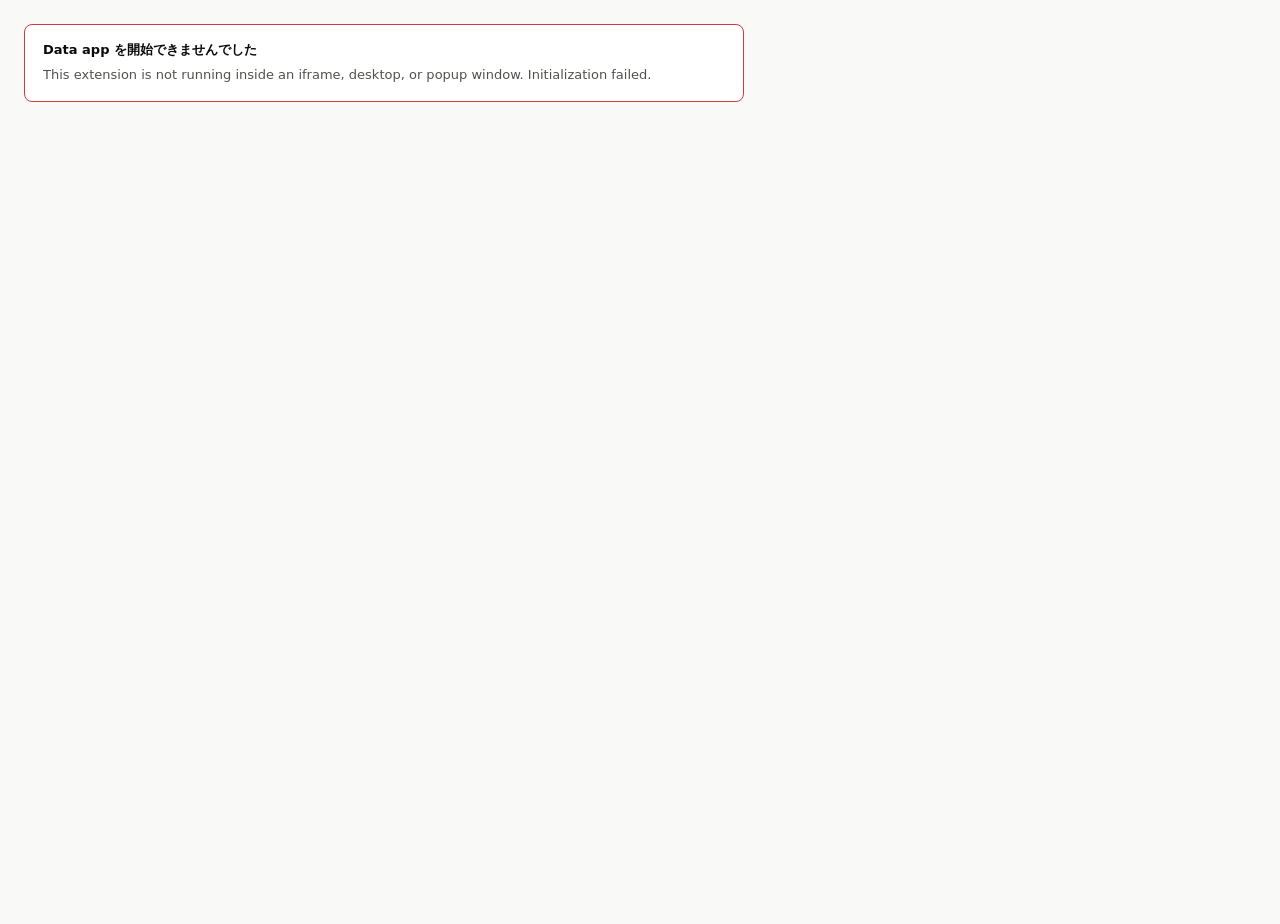
<file: apps/Globe Explorer/Packages/com.tableau.mcp.globe-explorer/content/index.html>
<!doctype html>
<html lang="ja">
  <head>
    <meta charset="utf-8" />
    <meta name="viewport" content="width=device-width, initial-scale=1" />
    <title>Globe Explorer</title>
    <link rel="stylesheet" href="src/kit.css" />
    <link rel="stylesheet" href="src/styles.css" />
  </head>
  <body>
    <!-- app.js が置き換える。これが残っていたらスクリプトが動いていない。 -->
    <div id="app"><p class="kit-boot">Globe Explorer を読み込み中…</p></div>
    <!-- ビルド工程なし。すべてパッケージ内に同梱した classic script(CDN は CSP で遮断される)。 -->
    <script src="src/tableau.extensions.1.latest.min.js"></script>
    <script src="src/local-query.js"></script>
    <script src="src/kit.js"></script>
    <script src="src/vendor/d3-array.min.js"></script>
    <script src="src/vendor/d3-geo.min.js"></script>
    <script src="src/vendor/topojson-client.min.js"></script>
    <!-- 地形は fetch できない(null オリジンで CORS 不可)ので、グローバル変数を置く .js として同梱。 -->
    <script src="src/vendor/world-110m.js"></script>
    <script src="src/globe.js"></script>
    <script src="src/app.js"></script>
  </body>
</html>
</file>
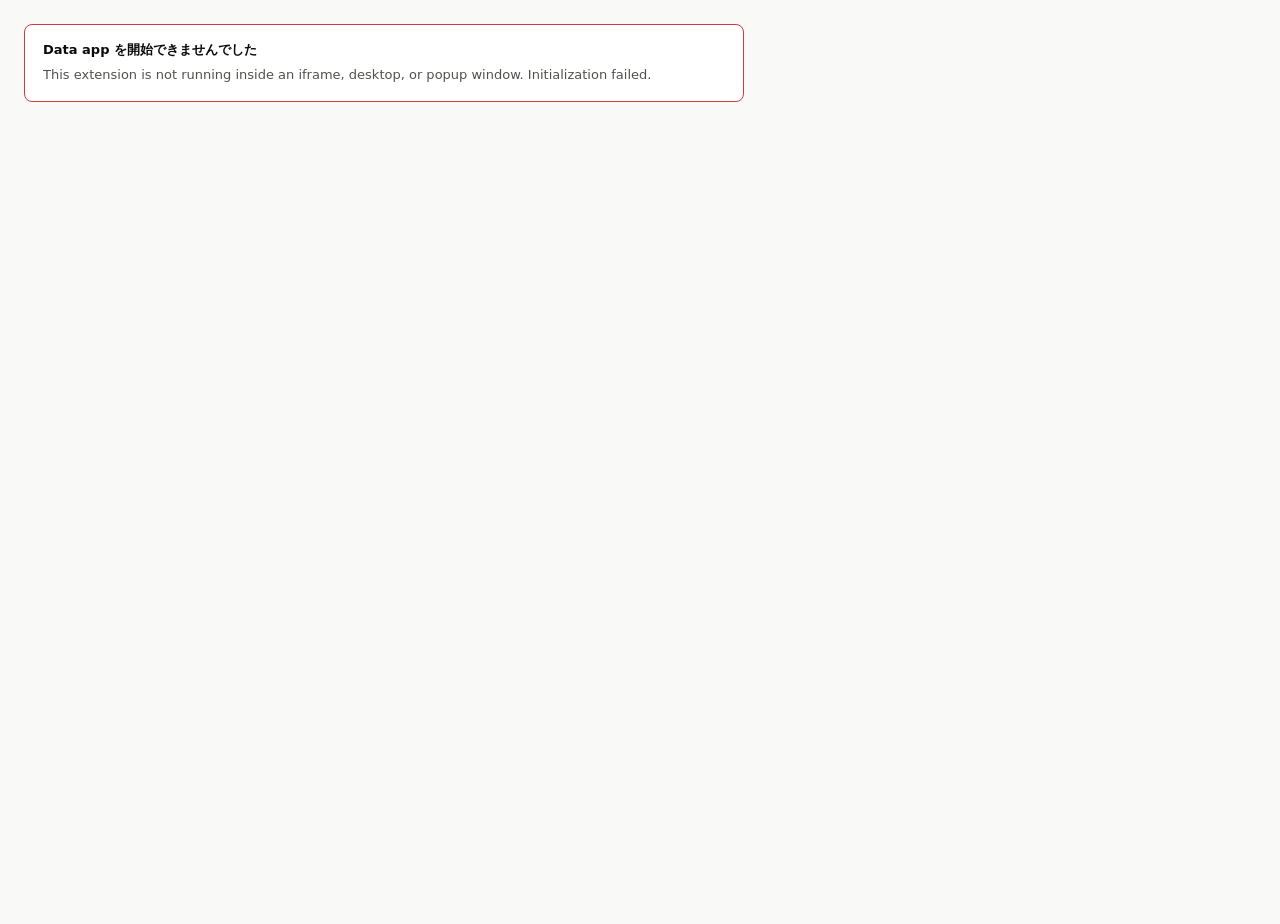
<file: apps/HR Dashboard/Packages/com.tableau.mcp.hr-dashboard/content/index.html>
<!doctype html>
<html lang="ja">
  <head>
    <meta charset="utf-8" />
    <meta name="viewport" content="width=device-width, initial-scale=1" />
    <title>HR Dashboard</title>
    <link rel="stylesheet" href="src/kit.css" />
    <link rel="stylesheet" href="src/styles.css" />
  </head>
  <body>
    <!-- app.js が置き換える。これが残っていたらスクリプトが動いていない。 -->
    <div id="app"><p class="kit-boot">HR Dashboard を読み込み中…</p></div>
    <script src="src/tableau.extensions.1.latest.min.js"></script>
    <script src="src/kit.js"></script>
    <script src="src/app.js"></script>
  </body>
</html>
</file>
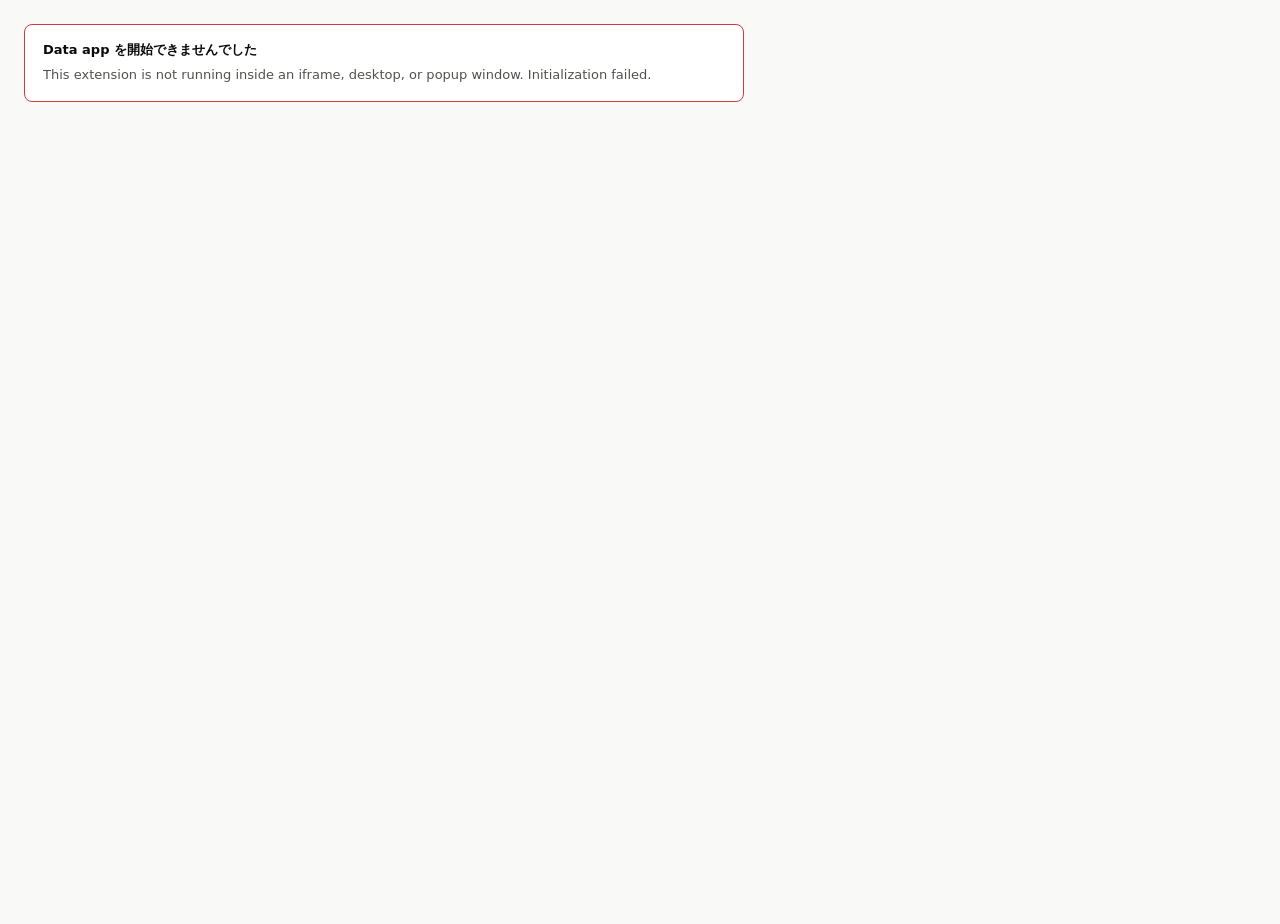
<file: apps/Misleading Chart Lab/Packages/com.tableau.mcp.misleading-chart-lab/content/index.html>
<!doctype html>
<html lang="ja">
  <head>
    <meta charset="utf-8" />
    <meta name="viewport" content="width=device-width, initial-scale=1" />
    <title>Misleading Chart Lab</title>
    <link rel="stylesheet" href="src/kit.css" />
    <link rel="stylesheet" href="src/styles.css" />
  </head>
  <body>
    <!-- app.js が置き換える。これが残っていたらスクリプトが動いていない。 -->
    <div id="app"><p class="kit-boot">Misleading Chart Lab を読み込み中… / Loading…</p></div>
    <script src="src/tableau.extensions.1.latest.min.js"></script>
    <script src="src/local-query.js"></script>
    <script src="src/kit.js"></script>
    <script src="src/i18n.js"></script>
    <script src="src/charts.js"></script>
    <script src="src/app.js"></script>
  </body>
</html>
</file>
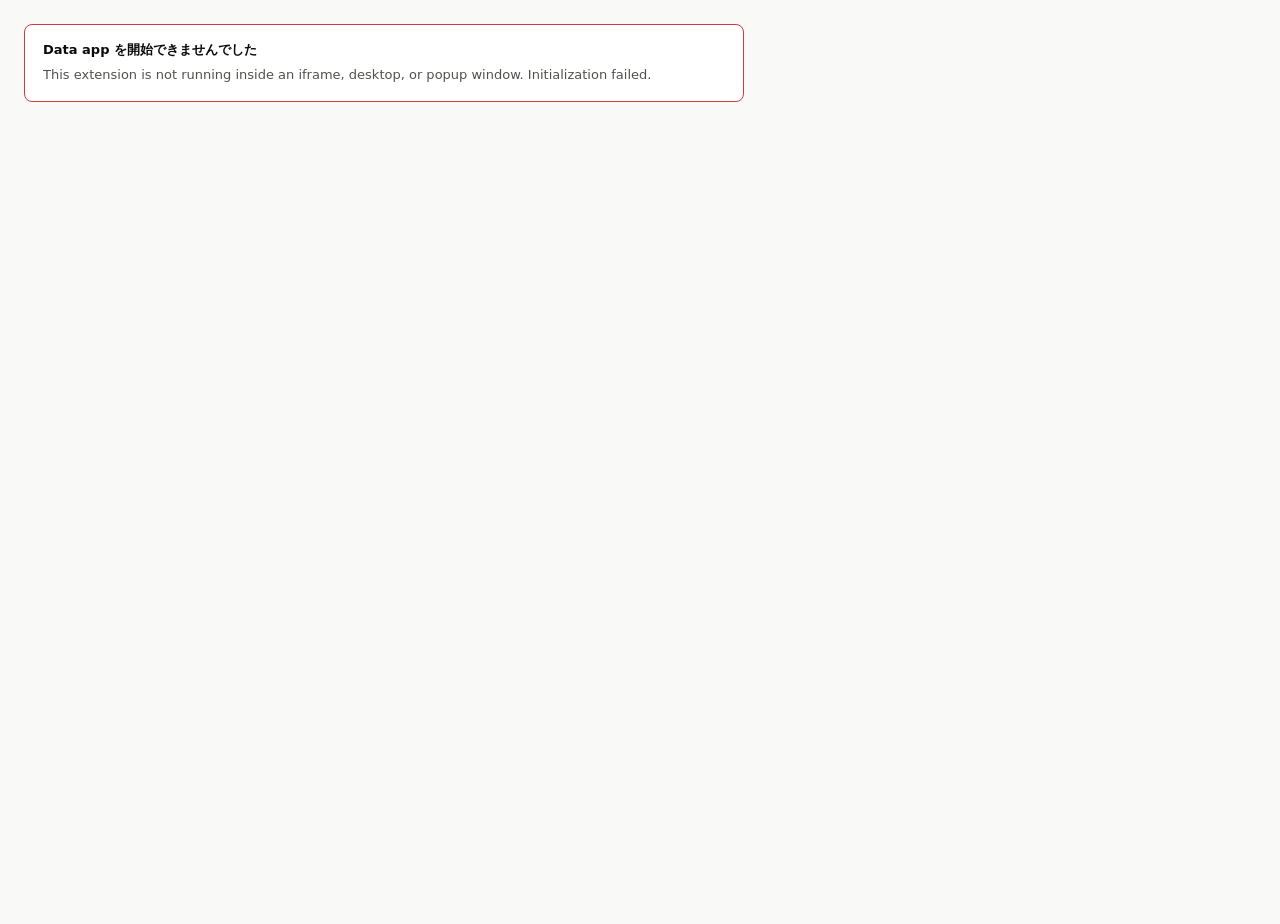
<file: apps/Sandbox Probe/Packages/com.tableau.mcp.sandbox-probe/content/index.html>
<!doctype html>
<html lang="ja">
  <head>
    <meta charset="utf-8" />
    <meta name="viewport" content="width=device-width, initial-scale=1" />
    <title>Sandbox Probe</title>
    <link rel="stylesheet" href="src/kit.css" />
    <link rel="stylesheet" href="src/styles.css" />
  </head>
  <body>
    <!-- app.js が置き換える。これが残っていたらスクリプトが動いていない。 -->
    <div id="app"><p class="kit-boot">Sandbox Probe を読み込み中…</p></div>
    <script src="src/tableau.extensions.1.latest.min.js"></script>
    <script src="src/kit.js"></script>
    <script src="src/app.js"></script>
  </body>
</html>
</file>
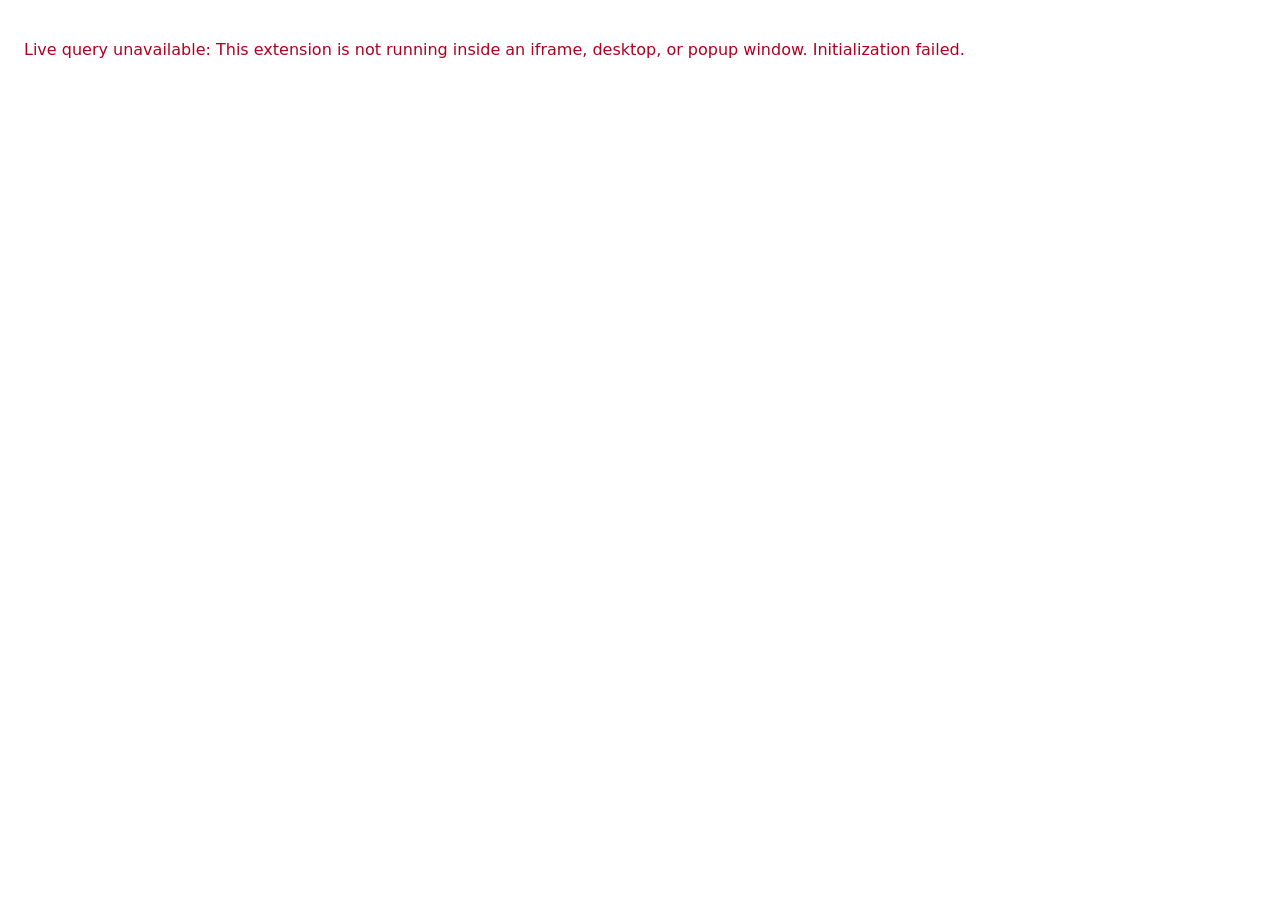
<file: template/Data App Name/Packages/TODO-MANIFEST-ID/content/index.html>
<!doctype html>
<html lang="en">
  <head>
    <meta charset="utf-8" />
    <link rel="stylesheet" href="src/styles.css" />
  </head>
  <body>
    <div id="app"></div>
    <!-- Tableau Extensions API library. Injected into the package by the builder at this exact path;
         it is not part of the workspace source. Must load before app.js. -->
    <script src="src/tableau.extensions.1.latest.min.js"></script>
    <script src="src/app.js"></script>
  </body>
</html>
</file>
<file: apps/Globe Explorer/Packages/com.tableau.mcp.globe-explorer/content/src/kit.css>
/* kit.css — 共通トークンと部品。編集は shared/kit.css、配布は tools/sync-shared.sh。 */
:root {
  --plane: #f9f9f7;
  --surface: #fcfcfb;
  --ink: #0b0b0b;
  --ink-2: #52514e;
  --muted: #898781;
  --grid: #e1e0d9;
  --axis: #c3c2b7;
  --border: rgba(11, 11, 11, 0.1);
  --series-1: #2a78d6;
  --series-2: #eb6834;
  --series-3: #1baf7a;
  --seq-100: #cde2fb;
  --seq-250: #86b6ef;
  --seq-400: #3987e5;
  --seq-550: #1c5cab;
  --seq-700: #0d366b;
  --critical: #d03b3b;
  --good-text: #006300;
}

* { box-sizing: border-box; }

html, body { height: 100%; }

body {
  margin: 0;
  font-family: system-ui, -apple-system, 'Segoe UI', 'Hiragino Sans', 'Noto Sans JP', sans-serif;
  font-size: 13px;
  line-height: 1.45;
  color: var(--ink);
  background: var(--plane);
}

#app { height: 100%; }

.kit-boot { padding: 24px; color: var(--ink-2); }

.kit-fatal {
  margin: 24px;
  padding: 16px 18px;
  border: 1px solid var(--critical);
  border-radius: 8px;
  background: #fff;
  max-width: 720px;
}
.kit-fatal p { margin: 6px 0 0; color: var(--ink-2); word-break: break-word; }

.kit-card {
  background: var(--surface);
  border: 1px solid var(--border);
  border-radius: 10px;
  padding: 14px 16px;
}
.kit-card h2 {
  margin: 0 0 10px;
  font-size: 13px;
  font-weight: 600;
}
.kit-card h2 small { font-weight: 400; color: var(--muted); margin-left: 6px; }

.kit-tile-label { color: var(--ink-2); font-size: 12px; }
.kit-tile-value { font-size: 26px; font-weight: 600; letter-spacing: -0.01em; line-height: 1.2; }
.kit-tile-note { color: var(--muted); font-size: 12px; }

.kit-tip {
  position: fixed;
  display: none;
  z-index: 50;
  pointer-events: none;
  max-width: 280px;
  padding: 8px 10px;
  border-radius: 8px;
  background: #fff;
  border: 1px solid var(--border);
  box-shadow: 0 6px 20px rgba(11, 11, 11, 0.14);
  font-size: 12px;
}
.kit-tip-title { font-weight: 600; margin-bottom: 2px; }
.kit-tip-line { color: var(--ink-2); font-variant-numeric: tabular-nums; }

.kit-empty { color: var(--muted); padding: 18px 0; text-align: center; }
.kit-error { color: var(--critical); padding: 8px 0; word-break: break-word; }

.kit-foot {
  color: var(--muted);
  font-size: 11px;
  font-variant-numeric: tabular-nums;
}

button, select, input { font: inherit; color: inherit; }

.kit-btn {
  border: 1px solid var(--axis);
  background: #fff;
  border-radius: 6px;
  padding: 4px 10px;
  cursor: pointer;
}
.kit-btn:hover { background: var(--plane); }
.kit-btn[aria-pressed='true'] { background: var(--ink); color: #fff; border-color: var(--ink); }
.kit-btn:focus-visible, select:focus-visible, input:focus-visible {
  outline: 2px solid var(--series-1);
  outline-offset: 2px;
}

.kit-bars { display: grid; gap: 6px; }
.kit-bar-row {
  display: grid;
  grid-template-columns: minmax(70px, 34%) 1fr auto;
  align-items: center;
  gap: 8px;
  padding: 1px 0;
  border: 0;
  background: none;
  text-align: left;
  width: 100%;
  cursor: default;
}
.kit-bar-row.is-clickable { cursor: pointer; }
.kit-bar-row.is-clickable:hover .kit-bar-label { text-decoration: underline; }
.kit-bar-row.is-dim .kit-bar-fill { opacity: 0.28; }
.kit-bar-label { overflow: hidden; text-overflow: ellipsis; white-space: nowrap; color: var(--ink-2); }
.kit-bar-track { height: 14px; }
.kit-bar-fill { height: 100%; min-width: 2px; background: var(--series-1); border-radius: 0 4px 4px 0; }
.kit-bar-value { font-variant-numeric: tabular-nums; min-width: 34px; text-align: right; }

.kit-columns { display: block; width: 100%; height: auto; }
.kit-columns-tick { font-size: 9px; fill: var(--muted); }
.kit-columns-peak { font-size: 10px; fill: var(--ink-2); }

.kit-legend { display: flex; flex-wrap: wrap; gap: 4px 14px; color: var(--ink-2); font-size: 12px; margin-bottom: 6px; }
.kit-legend-item { display: inline-flex; align-items: center; gap: 5px; }
.kit-legend-swatch { width: 10px; height: 10px; border-radius: 2px; display: inline-block; }
</file>
<file: apps/Globe Explorer/Packages/com.tableau.mcp.globe-explorer/content/src/styles.css>
.layout {
  height: 100%;
  display: grid;
  grid-template-rows: auto 1fr auto;
  gap: 12px;
  padding: 16px 18px 10px;
}

.top {
  display: flex;
  flex-wrap: wrap;
  align-items: flex-end;
  justify-content: space-between;
  gap: 10px 24px;
}
.top h1 { margin: 0; font-size: 20px; font-weight: 600; letter-spacing: -0.01em; }
.top .sub { margin: 2px 0 0; color: var(--ink-2); }

.controls { display: flex; flex-wrap: wrap; align-items: center; gap: 10px 16px; }
.control { display: flex; align-items: center; gap: 8px; color: var(--ink-2); }
.control input[type='range'] { width: 140px; accent-color: var(--series-1); }
.control select { border: 1px solid var(--axis); border-radius: 6px; padding: 4px 6px; background: #fff; }
.mag-value { min-width: 64px; color: var(--ink); font-variant-numeric: tabular-nums; }

.chip {
  display: inline-flex;
  align-items: center;
  gap: 6px;
  border: 1px solid var(--series-1);
  background: #eaf2fd;
  border-radius: 999px;
  padding: 3px 10px;
  cursor: pointer;
}
.chip-x { color: var(--ink-2); }

.main {
  min-height: 0;
  display: grid;
  grid-template-columns: minmax(0, 1fr) 340px;
  gap: 12px;
}

.stage { position: relative; padding: 0; min-height: 320px; overflow: hidden; }
.globe { display: block; width: 100%; height: 100%; cursor: grab; touch-action: none; }
.globe:active { cursor: grabbing; }
.stage-empty {
  position: absolute;
  inset: 0;
  display: grid;
  place-items: center;
  color: var(--ink-2);
  pointer-events: none;
}

.legend {
  position: absolute;
  left: 12px;
  bottom: 10px;
  display: flex;
  flex-wrap: wrap;
  align-items: center;
  gap: 4px 10px;
  max-width: calc(100% - 90px);
  padding: 6px 10px;
  border-radius: 8px;
  background: rgba(252, 252, 251, 0.9);
  font-size: 11px;
  color: var(--ink-2);
}
.legend-title { color: var(--ink); font-weight: 600; }
.legend-item { display: inline-flex; align-items: center; gap: 4px; font-variant-numeric: tabular-nums; }
.legend-note { color: var(--muted); }
.swatch { width: 10px; height: 10px; border-radius: 50%; display: inline-block; }

.zoom { position: absolute; right: 12px; bottom: 10px; display: grid; gap: 4px; }
.zoom .kit-btn { width: 30px; padding: 2px 0; font-size: 15px; }

.side { min-height: 0; overflow-y: auto; display: grid; gap: 12px; align-content: start; }

.tiles { display: grid; grid-template-columns: 1fr 1fr; gap: 12px 16px; }

.detail-title { font-weight: 600; margin-bottom: 6px; }
.detail-row { display: flex; justify-content: space-between; gap: 12px; color: var(--ink-2); padding: 2px 0; }
.detail-row strong { color: var(--ink); font-weight: 500; font-variant-numeric: tabular-nums; }

.is-loading .side, .is-loading .globe { opacity: 0.6; transition: opacity 0.15s; }

@media (max-width: 820px) {
  .layout { height: auto; grid-template-rows: auto auto auto; }
  .main { grid-template-columns: 1fr; }
  .stage { height: 62vw; min-height: 300px; }
  .side { overflow: visible; }
}
</file>
<file: apps/HR Dashboard/Packages/com.tableau.mcp.hr-dashboard/content/src/kit.css>
/* kit.css — 共通トークンと部品。編集は shared/kit.css、配布は tools/sync-shared.sh。 */
:root {
  --plane: #f9f9f7;
  --surface: #fcfcfb;
  --ink: #0b0b0b;
  --ink-2: #52514e;
  --muted: #898781;
  --grid: #e1e0d9;
  --axis: #c3c2b7;
  --border: rgba(11, 11, 11, 0.1);
  --series-1: #2a78d6;
  --series-2: #eb6834;
  --series-3: #1baf7a;
  --seq-100: #cde2fb;
  --seq-250: #86b6ef;
  --seq-400: #3987e5;
  --seq-550: #1c5cab;
  --seq-700: #0d366b;
  --critical: #d03b3b;
  --good-text: #006300;
}

* { box-sizing: border-box; }

html, body { height: 100%; }

body {
  margin: 0;
  font-family: system-ui, -apple-system, 'Segoe UI', 'Hiragino Sans', 'Noto Sans JP', sans-serif;
  font-size: 13px;
  line-height: 1.45;
  color: var(--ink);
  background: var(--plane);
}

#app { height: 100%; }

.kit-boot { padding: 24px; color: var(--ink-2); }

.kit-fatal {
  margin: 24px;
  padding: 16px 18px;
  border: 1px solid var(--critical);
  border-radius: 8px;
  background: #fff;
  max-width: 720px;
}
.kit-fatal p { margin: 6px 0 0; color: var(--ink-2); word-break: break-word; }

.kit-card {
  background: var(--surface);
  border: 1px solid var(--border);
  border-radius: 10px;
  padding: 14px 16px;
}
.kit-card h2 {
  margin: 0 0 10px;
  font-size: 13px;
  font-weight: 600;
}
.kit-card h2 small { font-weight: 400; color: var(--muted); margin-left: 6px; }

.kit-tile-label { color: var(--ink-2); font-size: 12px; }
.kit-tile-value { font-size: 26px; font-weight: 600; letter-spacing: -0.01em; line-height: 1.2; }
.kit-tile-note { color: var(--muted); font-size: 12px; }

.kit-tip {
  position: fixed;
  display: none;
  z-index: 50;
  pointer-events: none;
  max-width: 280px;
  padding: 8px 10px;
  border-radius: 8px;
  background: #fff;
  border: 1px solid var(--border);
  box-shadow: 0 6px 20px rgba(11, 11, 11, 0.14);
  font-size: 12px;
}
.kit-tip-title { font-weight: 600; margin-bottom: 2px; }
.kit-tip-line { color: var(--ink-2); font-variant-numeric: tabular-nums; }

.kit-empty { color: var(--muted); padding: 18px 0; text-align: center; }
.kit-error { color: var(--critical); padding: 8px 0; word-break: break-word; }

.kit-foot {
  color: var(--muted);
  font-size: 11px;
  font-variant-numeric: tabular-nums;
}

button, select, input { font: inherit; color: inherit; }

.kit-btn {
  border: 1px solid var(--axis);
  background: #fff;
  border-radius: 6px;
  padding: 4px 10px;
  cursor: pointer;
}
.kit-btn:hover { background: var(--plane); }
.kit-btn[aria-pressed='true'] { background: var(--ink); color: #fff; border-color: var(--ink); }
.kit-btn:focus-visible, select:focus-visible, input:focus-visible {
  outline: 2px solid var(--series-1);
  outline-offset: 2px;
}

.kit-bars { display: grid; gap: 6px; }
.kit-bar-row {
  display: grid;
  grid-template-columns: minmax(70px, 34%) 1fr auto;
  align-items: center;
  gap: 8px;
  padding: 1px 0;
  border: 0;
  background: none;
  text-align: left;
  width: 100%;
  cursor: default;
}
.kit-bar-row.is-clickable { cursor: pointer; }
.kit-bar-row.is-clickable:hover .kit-bar-label { text-decoration: underline; }
.kit-bar-row.is-dim .kit-bar-fill { opacity: 0.28; }
.kit-bar-label { overflow: hidden; text-overflow: ellipsis; white-space: nowrap; color: var(--ink-2); }
.kit-bar-track { height: 14px; }
.kit-bar-fill { height: 100%; min-width: 2px; background: var(--series-1); border-radius: 0 4px 4px 0; }
.kit-bar-value { font-variant-numeric: tabular-nums; min-width: 34px; text-align: right; }

.kit-columns { display: block; width: 100%; height: auto; }
.kit-columns-tick { font-size: 9px; fill: var(--muted); }
.kit-columns-peak { font-size: 10px; fill: var(--ink-2); }

.kit-legend { display: flex; flex-wrap: wrap; gap: 4px 14px; color: var(--ink-2); font-size: 12px; margin-bottom: 6px; }
.kit-legend-item { display: inline-flex; align-items: center; gap: 5px; }
.kit-legend-swatch { width: 10px; height: 10px; border-radius: 2px; display: inline-block; }
</file>
<file: apps/HR Dashboard/Packages/com.tableau.mcp.hr-dashboard/content/src/styles.css>
.layout {
  min-height: 100%;
  display: grid;
  grid-template-rows: auto auto 1fr auto;
  gap: 12px;
  padding: 16px 18px 10px;
}

.top {
  display: flex;
  flex-wrap: wrap;
  align-items: flex-end;
  justify-content: space-between;
  gap: 10px 24px;
}
.top h1 { margin: 0; font-size: 20px; font-weight: 600; letter-spacing: -0.01em; }
.top .sub { margin: 2px 0 0; color: var(--ink-2); }

.controls { display: flex; flex-wrap: wrap; align-items: center; gap: 10px 16px; }
.control { display: flex; align-items: center; gap: 8px; color: var(--ink-2); }
.control select {
  border: 1px solid var(--axis);
  border-radius: 6px;
  padding: 4px 6px;
  background: #fff;
  color: var(--ink);
  max-width: 180px;
}

.tile-row { display: grid; grid-template-columns: repeat(4, minmax(0, 1fr)); gap: 12px; }

.grid {
  display: grid;
  grid-template-columns: repeat(3, minmax(0, 1fr));
  gap: 12px;
  align-content: start;
}

.is-loading .tile-row, .is-loading .grid { opacity: 0.6; transition: opacity 0.15s; }

@media (max-width: 980px) {
  .grid { grid-template-columns: repeat(2, minmax(0, 1fr)); }
  .tile-row { grid-template-columns: repeat(2, minmax(0, 1fr)); }
}
@media (max-width: 620px) {
  .grid { grid-template-columns: 1fr; }
}
</file>
<file: apps/Misleading Chart Lab/Packages/com.tableau.mcp.misleading-chart-lab/content/src/kit.css>
/* kit.css — 共通トークンと部品。編集は shared/kit.css、配布は tools/sync-shared.sh。 */
:root {
  --plane: #f9f9f7;
  --surface: #fcfcfb;
  --ink: #0b0b0b;
  --ink-2: #52514e;
  --muted: #898781;
  --grid: #e1e0d9;
  --axis: #c3c2b7;
  --border: rgba(11, 11, 11, 0.1);
  --series-1: #2a78d6;
  --series-2: #eb6834;
  --series-3: #1baf7a;
  --seq-100: #cde2fb;
  --seq-250: #86b6ef;
  --seq-400: #3987e5;
  --seq-550: #1c5cab;
  --seq-700: #0d366b;
  --critical: #d03b3b;
  --good-text: #006300;
}

* { box-sizing: border-box; }

html, body { height: 100%; }

body {
  margin: 0;
  font-family: system-ui, -apple-system, 'Segoe UI', 'Hiragino Sans', 'Noto Sans JP', sans-serif;
  font-size: 13px;
  line-height: 1.45;
  color: var(--ink);
  background: var(--plane);
}

#app { height: 100%; }

.kit-boot { padding: 24px; color: var(--ink-2); }

.kit-fatal {
  margin: 24px;
  padding: 16px 18px;
  border: 1px solid var(--critical);
  border-radius: 8px;
  background: #fff;
  max-width: 720px;
}
.kit-fatal p { margin: 6px 0 0; color: var(--ink-2); word-break: break-word; }

.kit-card {
  background: var(--surface);
  border: 1px solid var(--border);
  border-radius: 10px;
  padding: 14px 16px;
}
.kit-card h2 {
  margin: 0 0 10px;
  font-size: 13px;
  font-weight: 600;
}
.kit-card h2 small { font-weight: 400; color: var(--muted); margin-left: 6px; }

.kit-tile-label { color: var(--ink-2); font-size: 12px; }
.kit-tile-value { font-size: 26px; font-weight: 600; letter-spacing: -0.01em; line-height: 1.2; }
.kit-tile-note { color: var(--muted); font-size: 12px; }

.kit-tip {
  position: fixed;
  display: none;
  z-index: 50;
  pointer-events: none;
  max-width: 280px;
  padding: 8px 10px;
  border-radius: 8px;
  background: #fff;
  border: 1px solid var(--border);
  box-shadow: 0 6px 20px rgba(11, 11, 11, 0.14);
  font-size: 12px;
}
.kit-tip-title { font-weight: 600; margin-bottom: 2px; }
.kit-tip-line { color: var(--ink-2); font-variant-numeric: tabular-nums; }

.kit-empty { color: var(--muted); padding: 18px 0; text-align: center; }
.kit-error { color: var(--critical); padding: 8px 0; word-break: break-word; }

.kit-foot {
  color: var(--muted);
  font-size: 11px;
  font-variant-numeric: tabular-nums;
}

button, select, input { font: inherit; color: inherit; }

.kit-btn {
  border: 1px solid var(--axis);
  background: #fff;
  border-radius: 6px;
  padding: 4px 10px;
  cursor: pointer;
}
.kit-btn:hover { background: var(--plane); }
.kit-btn[aria-pressed='true'] { background: var(--ink); color: #fff; border-color: var(--ink); }
.kit-btn:focus-visible, select:focus-visible, input:focus-visible {
  outline: 2px solid var(--series-1);
  outline-offset: 2px;
}

.kit-bars { display: grid; gap: 6px; }
.kit-bar-row {
  display: grid;
  grid-template-columns: minmax(70px, 34%) 1fr auto;
  align-items: center;
  gap: 8px;
  padding: 1px 0;
  border: 0;
  background: none;
  text-align: left;
  width: 100%;
  cursor: default;
}
.kit-bar-row.is-clickable { cursor: pointer; }
.kit-bar-row.is-clickable:hover .kit-bar-label { text-decoration: underline; }
.kit-bar-row.is-dim .kit-bar-fill { opacity: 0.28; }
.kit-bar-label { overflow: hidden; text-overflow: ellipsis; white-space: nowrap; color: var(--ink-2); }
.kit-bar-track { height: 14px; }
.kit-bar-fill { height: 100%; min-width: 2px; background: var(--series-1); border-radius: 0 4px 4px 0; }
.kit-bar-value { font-variant-numeric: tabular-nums; min-width: 34px; text-align: right; }

.kit-columns { display: block; width: 100%; height: auto; }
.kit-columns-tick { font-size: 9px; fill: var(--muted); }
.kit-columns-peak { font-size: 10px; fill: var(--ink-2); }

.kit-legend { display: flex; flex-wrap: wrap; gap: 4px 14px; color: var(--ink-2); font-size: 12px; margin-bottom: 6px; }
.kit-legend-item { display: inline-flex; align-items: center; gap: 5px; }
.kit-legend-swatch { width: 10px; height: 10px; border-radius: 2px; display: inline-block; }
</file>
<file: apps/Misleading Chart Lab/Packages/com.tableau.mcp.misleading-chart-lab/content/src/styles.css>
.layout { display: grid; gap: 12px; padding: 16px 18px 12px; max-width: 1480px; margin: 0 auto; }

.top { display: flex; flex-wrap: wrap; align-items: flex-end; justify-content: space-between; gap: 10px 24px; }
.top h1 { margin: 0; font-size: 20px; font-weight: 600; letter-spacing: -0.01em; }
.top .sub { margin: 2px 0 0; color: var(--ink-2); max-width: 70ch; }
.lang { display: flex; gap: 6px; }

.body { display: grid; grid-template-columns: 264px minmax(0, 1fr); gap: 12px; align-items: start; }
.side, .main { display: grid; gap: 12px; }

.patterns { display: grid; gap: 6px; }
.pattern {
  display: grid;
  grid-template-columns: 22px 1fr;
  gap: 8px;
  align-items: start;
  text-align: left;
  padding: 7px 8px;
  border: 1px solid var(--border);
  border-radius: 8px;
  background: #fff;
  cursor: pointer;
  line-height: 1.35;
}
.pattern:hover { background: var(--plane); }
.pattern[aria-pressed='true'] { border-color: var(--ink); box-shadow: inset 0 0 0 1px var(--ink); font-weight: 600; }
.pattern:focus-visible { outline: 2px solid var(--series-1); outline-offset: 2px; }
.pattern-no {
  width: 22px; height: 22px; border-radius: 50%;
  display: grid; place-items: center;
  background: var(--plane); color: var(--ink-2);
  font-size: 12px; font-weight: 600;
}
.pattern[aria-pressed='true'] .pattern-no { background: var(--ink); color: #fff; }

.field { display: grid; grid-template-columns: 1fr auto auto; align-items: center; gap: 8px; margin: 8px 0; color: var(--ink-2); }
.field output { min-width: 40px; text-align: right; color: var(--ink); font-variant-numeric: tabular-nums; }
.field input[type='range'] { width: 110px; accent-color: var(--series-1); }
.field.is-color { grid-template-columns: 1fr auto; }
.field.is-color input { width: 40px; height: 26px; padding: 0; border: 1px solid var(--axis); border-radius: 6px; background: #fff; cursor: pointer; }
.field.is-check { grid-template-columns: auto 1fr; color: var(--ink); cursor: pointer; }
.field.is-check input { width: 16px; height: 16px; accent-color: var(--series-1); }
.field.is-stack { grid-template-columns: 1fr; gap: 4px; }
.field select, .title-input, .cell-num, .cell-text {
  width: 100%;
  border: 1px solid var(--axis);
  border-radius: 6px;
  padding: 5px 7px;
  background: #fff;
  color: var(--ink);
}
.hint { margin: 6px 0 10px; color: var(--muted); font-size: 12px; }

.charts { display: grid; grid-template-columns: repeat(2, minmax(0, 1fr)); gap: 12px; }
.chart-card { padding: 12px; }
.chart { border: 1px solid var(--border); border-radius: 6px; overflow: hidden; }

/* 良し悪しは色だけに頼らず、記号と文言を必ず添える */
.tag { display: inline-block; margin-bottom: 8px; padding: 2px 10px; border-radius: 999px; font-size: 12px; font-weight: 600; border: 1px solid; }
.tag.is-bad { background: #fbeaea; border-color: var(--critical); color: #9b2222; }
.tag.is-good { background: #e6f4e6; border-color: #0ca30c; color: var(--good-text); }

.lower { display: grid; grid-template-columns: minmax(0, 1.15fr) minmax(0, 1fr); gap: 12px; align-items: start; }
.explain { display: grid; gap: 12px; }
.explain-block h3 { margin: 0 0 3px; font-size: 12px; font-weight: 600; color: var(--ink-2); }
.explain-block p { margin: 0; max-width: 62ch; }
.explain-block.is-measure { padding: 10px 12px; border-radius: 8px; background: #fff7e8; border: 1px solid #fab219; }
.explain-block.is-measure p { font-weight: 600; }

.kit-card h2.sep { margin-top: 16px; padding-top: 12px; border-top: 1px solid var(--grid); }
.data-table { width: 100%; border-collapse: collapse; margin-bottom: 10px; }
.data-table th { text-align: left; font-weight: 500; font-size: 12px; color: var(--ink-2); padding: 0 4px 4px 0; }
.data-table td { padding: 2px 4px 2px 0; }
.cell-num { text-align: right; font-variant-numeric: tabular-nums; }

.kit-foot { display: grid; gap: 2px; }

@media (max-width: 1080px) {
  .body { grid-template-columns: 1fr; }
  .patterns { grid-template-columns: repeat(auto-fit, minmax(200px, 1fr)); }
}
@media (max-width: 760px) {
  .charts, .lower { grid-template-columns: 1fr; }
}

.segmented { display: flex; gap: 6px; flex-wrap: wrap; }

.checks { margin: 0; padding-left: 1.4em; color: var(--muted); }
.checks li { padding: 1px 0; }
.checks li.is-current { color: var(--ink); font-weight: 600; }

.group-label { margin: 10px 0 6px; font-size: 12px; color: var(--muted); }
.group-label:first-of-type { margin-top: 0; }
.data-scroll { max-height: 300px; overflow-y: auto; margin-bottom: 10px; }
.data-scroll .data-table { margin-bottom: 0; }
</file>
<file: apps/Sandbox Probe/Packages/com.tableau.mcp.sandbox-probe/content/src/kit.css>
/* kit.css — 共通トークンと部品。編集は shared/kit.css、配布は tools/sync-shared.sh。 */
:root {
  --plane: #f9f9f7;
  --surface: #fcfcfb;
  --ink: #0b0b0b;
  --ink-2: #52514e;
  --muted: #898781;
  --grid: #e1e0d9;
  --axis: #c3c2b7;
  --border: rgba(11, 11, 11, 0.1);
  --series-1: #2a78d6;
  --series-2: #eb6834;
  --series-3: #1baf7a;
  --seq-100: #cde2fb;
  --seq-250: #86b6ef;
  --seq-400: #3987e5;
  --seq-550: #1c5cab;
  --seq-700: #0d366b;
  --critical: #d03b3b;
  --good-text: #006300;
}

* { box-sizing: border-box; }

html, body { height: 100%; }

body {
  margin: 0;
  font-family: system-ui, -apple-system, 'Segoe UI', 'Hiragino Sans', 'Noto Sans JP', sans-serif;
  font-size: 13px;
  line-height: 1.45;
  color: var(--ink);
  background: var(--plane);
}

#app { height: 100%; }

.kit-boot { padding: 24px; color: var(--ink-2); }

.kit-fatal {
  margin: 24px;
  padding: 16px 18px;
  border: 1px solid var(--critical);
  border-radius: 8px;
  background: #fff;
  max-width: 720px;
}
.kit-fatal p { margin: 6px 0 0; color: var(--ink-2); word-break: break-word; }

.kit-card {
  background: var(--surface);
  border: 1px solid var(--border);
  border-radius: 10px;
  padding: 14px 16px;
}
.kit-card h2 {
  margin: 0 0 10px;
  font-size: 13px;
  font-weight: 600;
}
.kit-card h2 small { font-weight: 400; color: var(--muted); margin-left: 6px; }

.kit-tile-label { color: var(--ink-2); font-size: 12px; }
.kit-tile-value { font-size: 26px; font-weight: 600; letter-spacing: -0.01em; line-height: 1.2; }
.kit-tile-note { color: var(--muted); font-size: 12px; }

.kit-tip {
  position: fixed;
  display: none;
  z-index: 50;
  pointer-events: none;
  max-width: 280px;
  padding: 8px 10px;
  border-radius: 8px;
  background: #fff;
  border: 1px solid var(--border);
  box-shadow: 0 6px 20px rgba(11, 11, 11, 0.14);
  font-size: 12px;
}
.kit-tip-title { font-weight: 600; margin-bottom: 2px; }
.kit-tip-line { color: var(--ink-2); font-variant-numeric: tabular-nums; }

.kit-empty { color: var(--muted); padding: 18px 0; text-align: center; }
.kit-error { color: var(--critical); padding: 8px 0; word-break: break-word; }

.kit-foot {
  color: var(--muted);
  font-size: 11px;
  font-variant-numeric: tabular-nums;
}

button, select, input { font: inherit; color: inherit; }

.kit-btn {
  border: 1px solid var(--axis);
  background: #fff;
  border-radius: 6px;
  padding: 4px 10px;
  cursor: pointer;
}
.kit-btn:hover { background: var(--plane); }
.kit-btn[aria-pressed='true'] { background: var(--ink); color: #fff; border-color: var(--ink); }
.kit-btn:focus-visible, select:focus-visible, input:focus-visible {
  outline: 2px solid var(--series-1);
  outline-offset: 2px;
}

.kit-bars { display: grid; gap: 6px; }
.kit-bar-row {
  display: grid;
  grid-template-columns: minmax(70px, 34%) 1fr auto;
  align-items: center;
  gap: 8px;
  padding: 1px 0;
  border: 0;
  background: none;
  text-align: left;
  width: 100%;
  cursor: default;
}
.kit-bar-row.is-clickable { cursor: pointer; }
.kit-bar-row.is-clickable:hover .kit-bar-label { text-decoration: underline; }
.kit-bar-row.is-dim .kit-bar-fill { opacity: 0.28; }
.kit-bar-label { overflow: hidden; text-overflow: ellipsis; white-space: nowrap; color: var(--ink-2); }
.kit-bar-track { height: 14px; }
.kit-bar-fill { height: 100%; min-width: 2px; background: var(--series-1); border-radius: 0 4px 4px 0; }
.kit-bar-value { font-variant-numeric: tabular-nums; min-width: 34px; text-align: right; }

.kit-columns { display: block; width: 100%; height: auto; }
.kit-columns-tick { font-size: 9px; fill: var(--muted); }
.kit-columns-peak { font-size: 10px; fill: var(--ink-2); }

.kit-legend { display: flex; flex-wrap: wrap; gap: 4px 14px; color: var(--ink-2); font-size: 12px; margin-bottom: 6px; }
.kit-legend-item { display: inline-flex; align-items: center; gap: 5px; }
.kit-legend-swatch { width: 10px; height: 10px; border-radius: 2px; display: inline-block; }
</file>
<file: apps/Sandbox Probe/Packages/com.tableau.mcp.sandbox-probe/content/src/styles.css>
.layout { display: grid; gap: 12px; padding: 16px 18px 20px; max-width: 1280px; margin: 0 auto; }

.top { display: flex; flex-wrap: wrap; align-items: flex-end; justify-content: space-between; gap: 10px 24px; }
.top h1 { margin: 0; font-size: 20px; font-weight: 600; letter-spacing: -0.01em; }
.top .sub { margin: 2px 0 0; color: var(--ink-2); }
.controls { display: flex; flex-wrap: wrap; align-items: center; gap: 10px 14px; }
.summary { color: var(--ink-2); font-variant-numeric: tabular-nums; }
.kit-btn:disabled { opacity: 0.5; cursor: default; }

.groups { display: grid; gap: 12px; }
.group { overflow-x: auto; }

table { width: 100%; border-collapse: collapse; table-layout: fixed; min-width: 720px; }
td { padding: 7px 8px 7px 0; vertical-align: top; border-top: 1px solid var(--grid); }
tr:first-child td { border-top: 0; }
.c-status { width: 64px; }
.c-title { width: 30%; }
.c-expect { width: 132px; color: var(--muted); font-size: 12px; }
.note { color: var(--muted); font-size: 12px; }
.detail { font-family: ui-monospace, 'SF Mono', Menlo, Consolas, monospace; font-size: 11.5px; color: var(--ink-2); word-break: break-word; white-space: pre-wrap; }

/* 状態は色だけに頼らず、必ずラベル文字を添える */
.chip { display: inline-block; min-width: 46px; text-align: center; padding: 1px 8px; border-radius: 999px; font-size: 12px; border: 1px solid var(--axis); background: #fff; }
.chip.is-ok { background: #e6f4e6; border-color: #0ca30c; color: #006300; }
.chip.is-blocked { background: #fbeaea; border-color: var(--critical); color: #9b2222; }
.chip.is-info { background: #eaf2fd; border-color: var(--series-1); color: #184f95; }
.chip.is-running { color: var(--ink-2); }
.chip.is-pending { color: var(--muted); border-style: dashed; }
.mark.is-match { color: var(--good-text); }
.mark.is-diff { color: #9b2222; font-weight: 600; }

.pre { margin: 0; font-family: ui-monospace, 'SF Mono', Menlo, Consolas, monospace; font-size: 11.5px; color: var(--ink-2); white-space: pre-wrap; word-break: break-word; }
.export { width: 100%; font-family: ui-monospace, 'SF Mono', Menlo, Consolas, monospace; font-size: 11.5px; border: 1px solid var(--axis); border-radius: 6px; padding: 8px; background: #fff; resize: vertical; }
</file>
<file: template/Data App Name/Packages/TODO-MANIFEST-ID/content/src/styles.css>
body {
  margin: 0;
  font-family: system-ui, sans-serif;
  color: #1a1a1a;
  background: #ffffff;
}

#app {
  padding: 1.5rem;
}

.error {
  color: #b00020;
}
</file>
